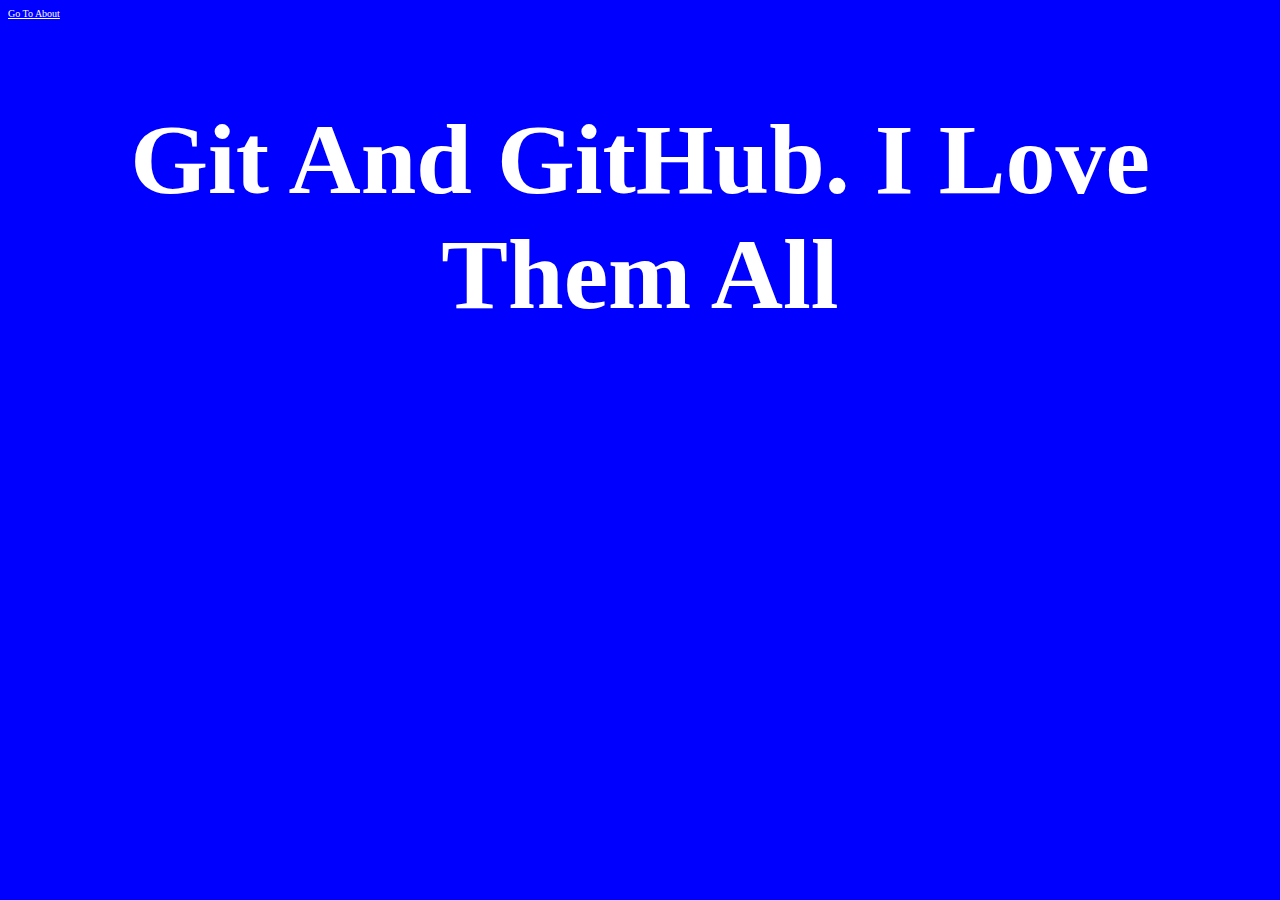
<file: index.html>
<!DOCTYPE html>
<html lang="en">
  <head>
    <meta charset="UTF-8" />
    <meta http-equiv="X-UA-Compatible" content="IE=edge" />
    <meta name="viewport" content="width=device-width, initial-scale=1.0" />
    <link rel="stylesheet" href="./style.css" />
    <title>TestDoc || Home</title>
  </head>
  <body>
    <span><a href="about.html">go to about</a></span>
    <h2>Git and GitHub. I love them all</h2>
  </body>
</html>
</file>
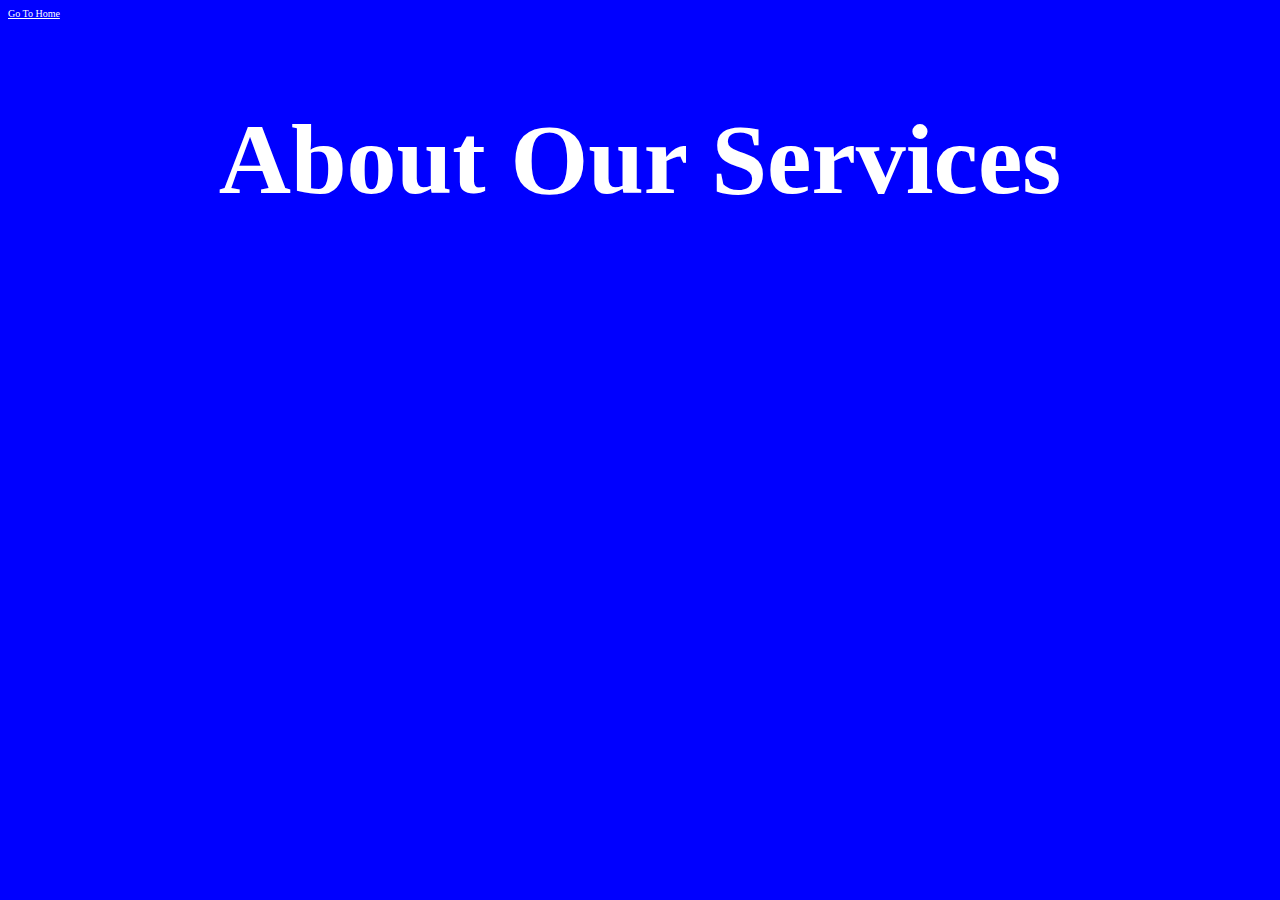
<file: about.html>
<!DOCTYPE html>
<html lang="en">
  <head>
    <meta charset="UTF-8" />
    <meta http-equiv="X-UA-Compatible" content="IE=edge" />
    <meta name="viewport" content="width=device-width, initial-scale=1.0" />
    <link rel="stylesheet" href="./style.css" />
    <title>TestDoc || About</title>
  </head>
  <body>
    <span><a href="index.html">go to home</a></span>
    <h2>About our services</h2>
  </body>
</html>
</file>
<file: style.css>
* {
  background-color: blue;
  color: white;
  text-transform: capitalize;
  font-size: 10px;
}

h2 {
  text-align: center;
  font-size: 100px;
}
</file>
